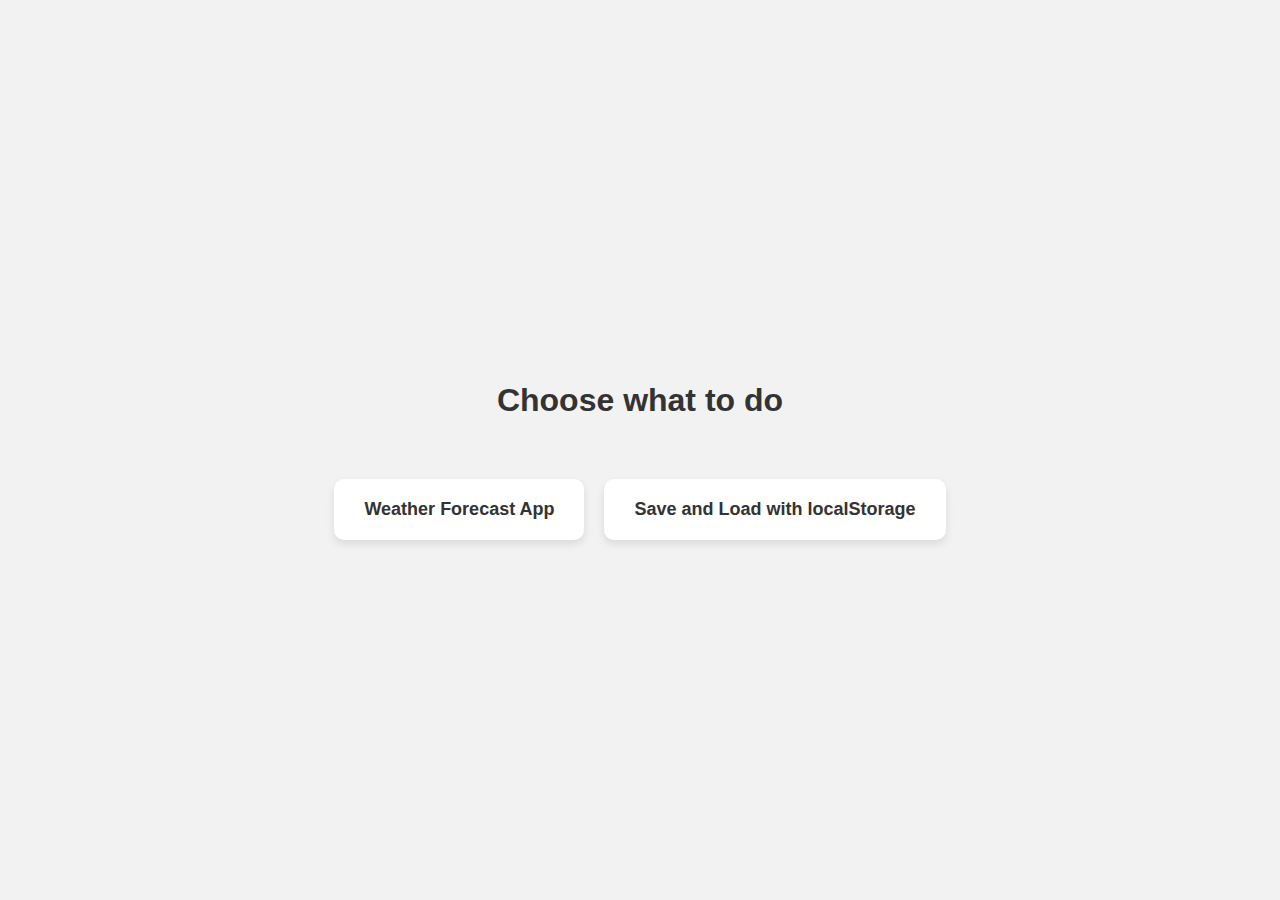
<file: index.html>
<!DOCTYPE html>
<html lang="en">
<head>
  <meta charset="UTF-8">
  <title>Web Development</title>
  <style>
    body {
      font-family: Arial, sans-serif;
      background: #f2f2f2;
      display: flex;
      flex-direction: column;
      align-items: center;
      justify-content: center;
      height: 100vh;
      margin: 0;
    }

    h1 {
      color: #333;
      margin-bottom: 60px;
      text-align: center;
    }

    .task-container {
      display: flex;
      gap: 20px;
      flex-wrap: wrap;
      justify-content: center;
    }

    .task {
      background: white;
      padding: 20px 30px;
      border-radius: 10px;
      box-shadow: 0 4px 8px rgba(0, 0, 0, 0.1);
      text-align: center;
      text-decoration: none;
      color: #333;
      font-size: 18px;
      font-weight: bold;
      transition: transform 0.2s, background-color 0.3s;
    }

    .task:hover {
      background-color: rgb(231, 188, 188);
    }
  </style>
</head>
<body>
  <h1>Choose what to do</h1>
  <div class="task-container">
    <a href="index1.html" class="task">Weather Forecast App</a>
    <a href="index2.html" class="task">Save and Load with localStorage</a>
  </div>

</body>
</html>
</file>
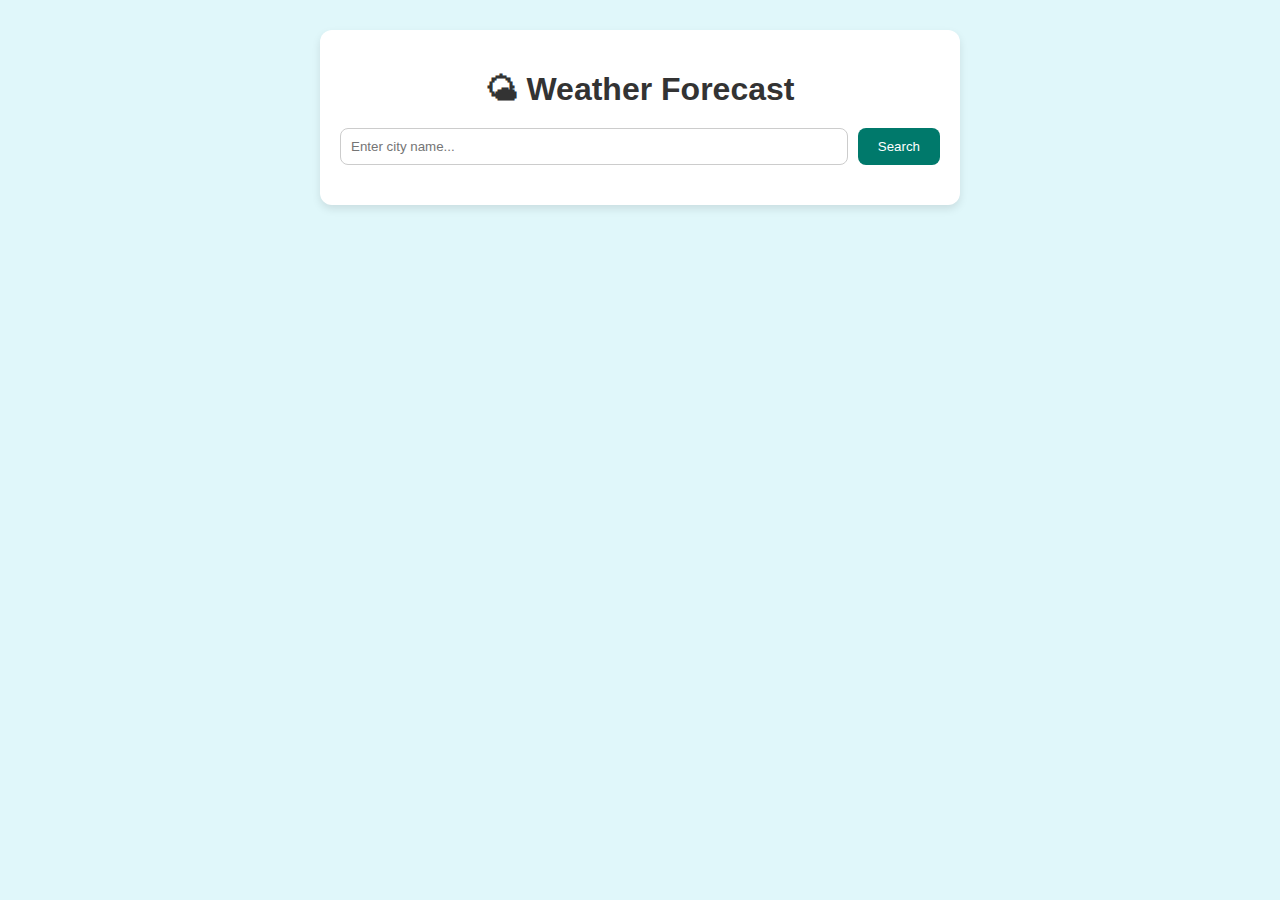
<file: index1.html>
<!DOCTYPE html>
<html lang="en">
<head>
  <meta charset="UTF-8" />
  <meta name="viewport" content="width=device-width, initial-scale=1.0" />
  <title>Weather Forecast App</title>
  <style>
    body {
      font-family: 'Segoe UI', sans-serif;
      margin: 0;
      padding: 0;
      background: #e0f7fa;
      color: #333;
      display: flex;
      flex-direction: column;
      align-items: center;
    }
    .container {
      max-width: 600px;
      width: 100%;
      padding: 20px;
      margin-top: 30px;
      background: #ffffff;
      border-radius: 12px;
      box-shadow: 0 4px 8px rgba(0,0,0,0.1);
    }
    h1 {
      text-align: center;
      margin-bottom: 20px;
    }
    .search-bar {
      display: flex;
      justify-content: center;
      gap: 10px;
    }
    input {
      padding: 10px;
      border-radius: 8px;
      border: 1px solid #ccc;
      flex: 1;
    }
    button {
      padding: 10px 20px;
      border: none;
      border-radius: 8px;
      background: #00796b;
      color: #fff;
      cursor: pointer;
    }
    .weather-now, .forecast {
      margin-top: 20px;
    }
    .weather-now h2 {
      margin-bottom: 5px;
    }
    .forecast-grid {
      display: grid;
      grid-template-columns: repeat(auto-fit, minmax(100px, 1fr));
      gap: 10px;
      margin-top: 15px;
    }
    .forecast-item {
      background: #e0f2f1;
      border-radius: 8px;
      padding: 10px;
      text-align: center;
    }
  </style>
</head>
<body>
  <div class="container">
    <h1>🌤 Weather Forecast</h1>
    <div class="search-bar">
      <input type="text" id="cityInput" placeholder="Enter city name...">
      <button onclick="getWeather()">Search</button>
    </div>

    <div class="weather-now" id="weatherNow"></div>
    <div class="forecast" id="forecast"></div>
  </div>

  <script>
    const apiKey = 'bf3e27067f21112cf39c1aea462f96fe';

    function getEmoji(condition) {
      const map = {
        Clear: '☀',
        Clouds: '☁',
        Rain: '🌧',
        Drizzle: '🌦',
        Thunderstorm: '⛈',
        Snow: '❄',
        Mist: '🌫',
        Smoke: '💨',
        Haze: '🌫',
        Fog: '🌫'
      };
      return map[condition] || '🌈';
    }

    async function getWeather() {
      const city = document.getElementById('cityInput').value.trim();
      if (!city) return alert('Please enter a city name.');

      try {
        // Current Weather
        const weatherRes = await fetch(`https://api.openweathermap.org/data/2.5/weather?q=${city}&appid=${apiKey}&units=metric`);
        const weatherData = await weatherRes.json();

        const now = new Date();
        const emoji = getEmoji(weatherData.weather[0].main);

        document.getElementById('weatherNow').innerHTML = `
          <h2>Now in ${weatherData.name}</h2>
          <p>${now.toLocaleTimeString()} | ${weatherData.weather[0].main} ${emoji}</p>
          <p>Temperature: ${weatherData.main.temp}°C</p>
          <p>Humidity: ${weatherData.main.humidity}%</p>
          <p>Wind: ${weatherData.wind.speed} km/h</p>
        `;

        // Forecast
        const forecastRes = await fetch(`https://api.openweathermap.org/data/2.5/forecast?q=${city}&appid=${apiKey}&units=metric`);
        const forecastData = await forecastRes.json();

        let forecastHTML = `<h2>📅 Today's Forecast</h2><div class="forecast-grid">`;
        const today = new Date().getDate();

        forecastData.list.forEach(item => {
          const date = new Date(item.dt * 1000);
          if (date.getDate() === today) {
            forecastHTML += `
              <div class="forecast-item">
                <strong>${date.getHours()}:00</strong>
                <p>${item.main.temp}°C</p>
                <p>${getEmoji(item.weather[0].main)}</p>
              </div>
            `;
          }
        });

        forecastHTML += '</div>';
        document.getElementById('forecast').innerHTML = forecastHTML;

      } catch (error) {
        alert('City not found or API error');
        console.error(error);
      }
    }
  </script>
</body>
</html>
</file>
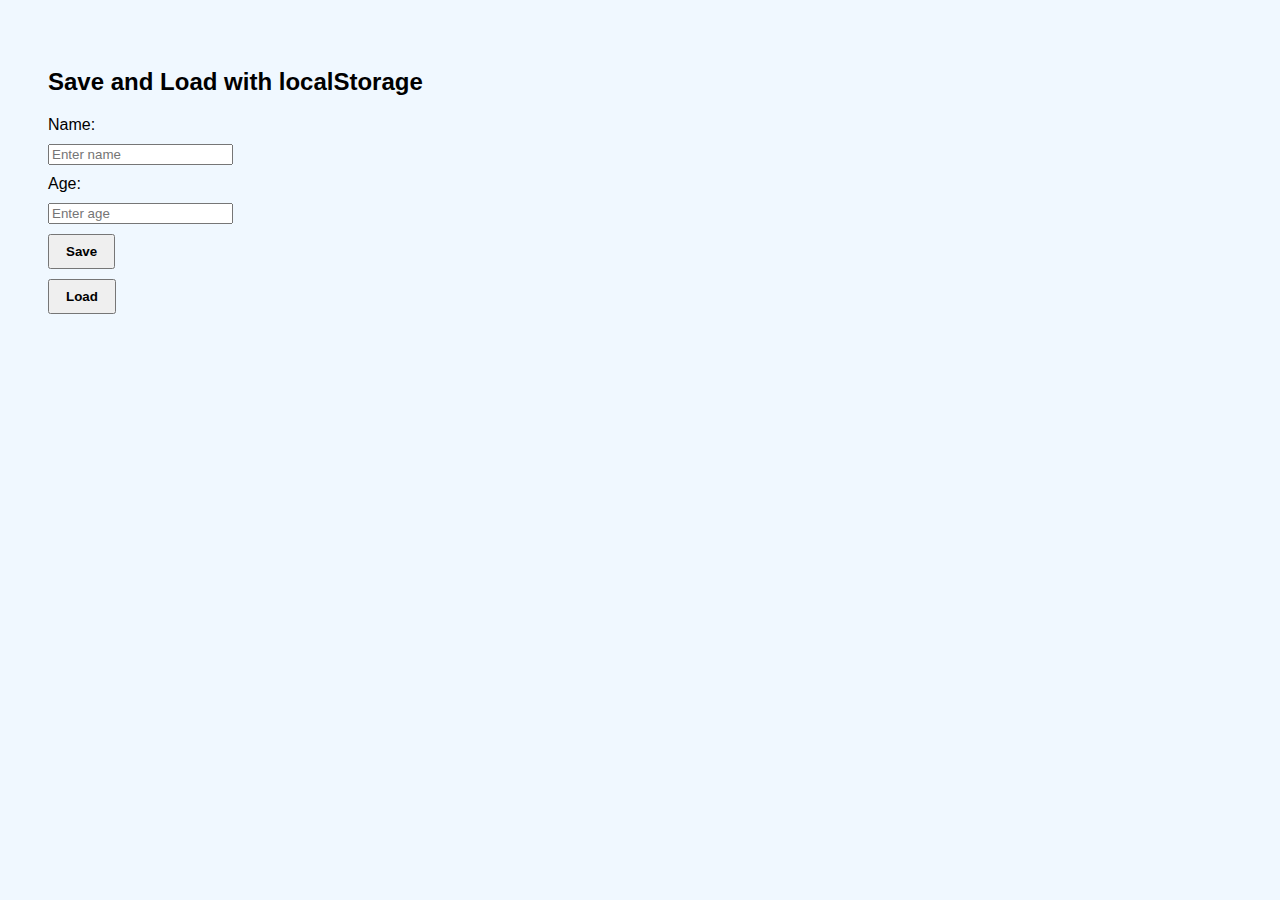
<file: index2.html>
<!DOCTYPE html>
<html lang="en">
<head>
  <meta charset="UTF-8">
  <title>Save & Load Exercise</title>
  <style>
    body {
      font-family: Arial, sans-serif;
      padding: 40px;
      background: #f0f8ff;
    }
    label, input, button {
      display: block;
      margin: 10px 0;
    }
    button {
      padding: 8px 16px;
      font-weight: bold;
      margin-right: 10px;
      cursor: pointer;
    }
  </style>
</head>
<body>

  <h2>Save and Load with localStorage</h2>

  <label for="name">Name:</label>
  <input type="text" id="name" placeholder="Enter name">

  <label for="age">Age:</label>
  <input type="number" id="age" placeholder="Enter age">

  <button onclick="saveData()">Save</button>
  <button onclick="loadData()">Load</button>

  <script>
    function saveData() {
      const name = document.getElementById('name').value;
      const age = document.getElementById('age').value;
      localStorage.setItem('name', name);
      localStorage.setItem('age', age);
      alert("✅ Data saved!");
    }

    function loadData() {
      const name = localStorage.getItem('name') || '';
      const age = localStorage.getItem('age') || '';
      document.getElementById('name').value = name;
      document.getElementById('age').value = age;
      alert("📥 Data loaded!");
    }
  </script>

</body>
</html>
</file>
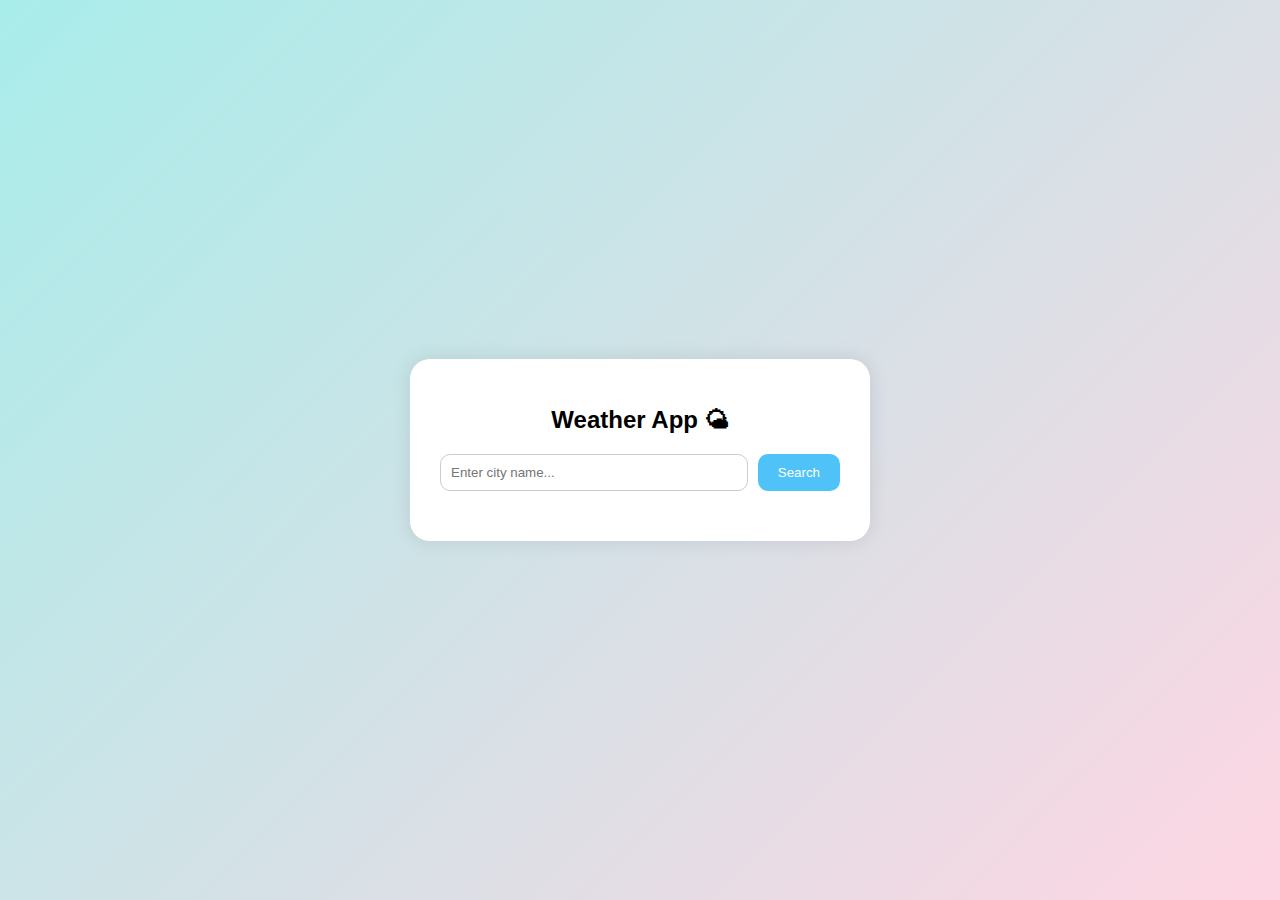
<file: task1.html>
<!DOCTYPE html>
<html lang="en">
<head>
  <meta charset="UTF-8" />
  <meta name="viewport" content="width=device-width, initial-scale=1.0"/>
  <title>Weather App</title>
  <link rel="stylesheet" href="task1.css"/>
</head>
<body>
  <div class="container">
    <h1>Weather App 🌤</h1>
    <div class="search-box">
      <input type="text" id="cityInput" placeholder="Enter city name...">
      <button onclick="getWeather()">Search</button>
    </div>
    <div id="weatherInfo" class="weather-card hidden">
      <h2 id="cityName"></h2>
      <p id="description"></p>
      <p><strong>Temperature:</strong> <span id="temperature"></span> °C</p>
      <p><strong>Humidity:</strong> <span id="humidity"></span>%</p>
      <p><strong>Wind:</strong> <span id="wind"></span> km/h</p>
    </div>
    <p id="errorMessage" class="error hidden"></p>
  </div>

  <script src="task1.js"></script>
</body>
</html>
</file>
<file: task1.css>
body {
  margin: 0;
  font-family: 'Segoe UI', sans-serif;
  background: linear-gradient(135deg, #a8edea, #fed6e3);
  display: flex;
  justify-content: center;
  align-items: center;
  height: 100vh;
}

.container {
  background: white;
  padding: 30px;
  border-radius: 20px;
  box-shadow: 0 0 20px rgba(0,0,0,0.1);
  text-align: center;
  width: 90%;
  max-width: 400px;
}

h1 {
  margin-bottom: 20px;
  font-size: 24px;
}

.search-box {
  display: flex;
  gap: 10px;
  justify-content: center;
  margin-bottom: 20px;
}

input[type="text"] {
  padding: 10px;
  border-radius: 10px;
  border: 1px solid #ccc;
  flex: 1;
}

button {
  padding: 10px 20px;
  border: none;
  background-color: #4fc3f7;
  color: white;
  border-radius: 10px;
  cursor: pointer;
  transition: 0.3s;
}

button:hover {
  background-color: #039be5;
}

.weather-card {
  padding: 15px;
  background: #f1f8e9;
  border-radius: 10px;
  margin-top: 10px;
}

.error {
  color: red;
  margin-top: 10px;
}

.hidden {
  display: none;
}
</file>
